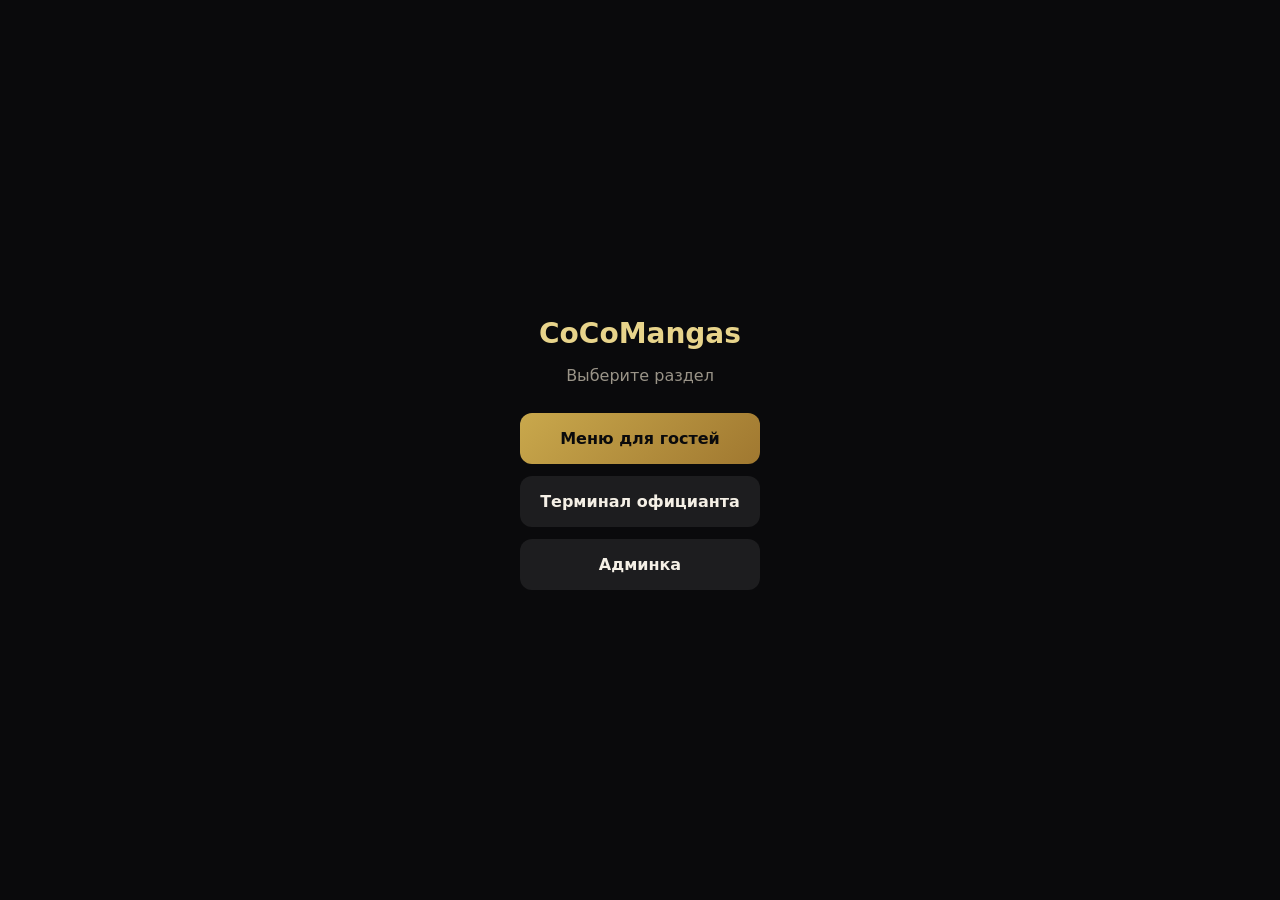
<file: index.html>
<!DOCTYPE html>
<html lang="ru">
<head>
  <meta charset="UTF-8" />
  <meta name="viewport" content="width=device-width, initial-scale=1" />
  <title>CoCoMangas</title>
  <style>
    body {
      margin: 0; min-height: 100vh; display: flex; align-items: center; justify-content: center;
      background: #0a0a0c; color: #f5f0e6; font-family: system-ui, sans-serif; text-align: center;
    }
    a {
      display: block; margin: 12px auto; max-width: 280px; padding: 16px 20px;
      background: linear-gradient(135deg, #c9a84c, #a07830); color: #0a0a0c;
      text-decoration: none; border-radius: 12px; font-weight: 700;
    }
    a.secondary { background: rgba(255,255,255,0.08); color: #f5f0e6; }
    h1 { font-size: 28px; margin-bottom: 8px; color: #e8d48b; }
    p { color: #9a9488; margin-bottom: 28px; }
  </style>
</head>
<body>
  <div>
    <h1>CoCoMangas</h1>
    <p>Выберите раздел</p>
    <a href="menu/">Меню для гостей</a>
    <a class="secondary" href="terminal/">Терминал официанта</a>
    <a class="secondary" href="admin/">Админка</a>
  </div>
</body>
</html>
</file>
